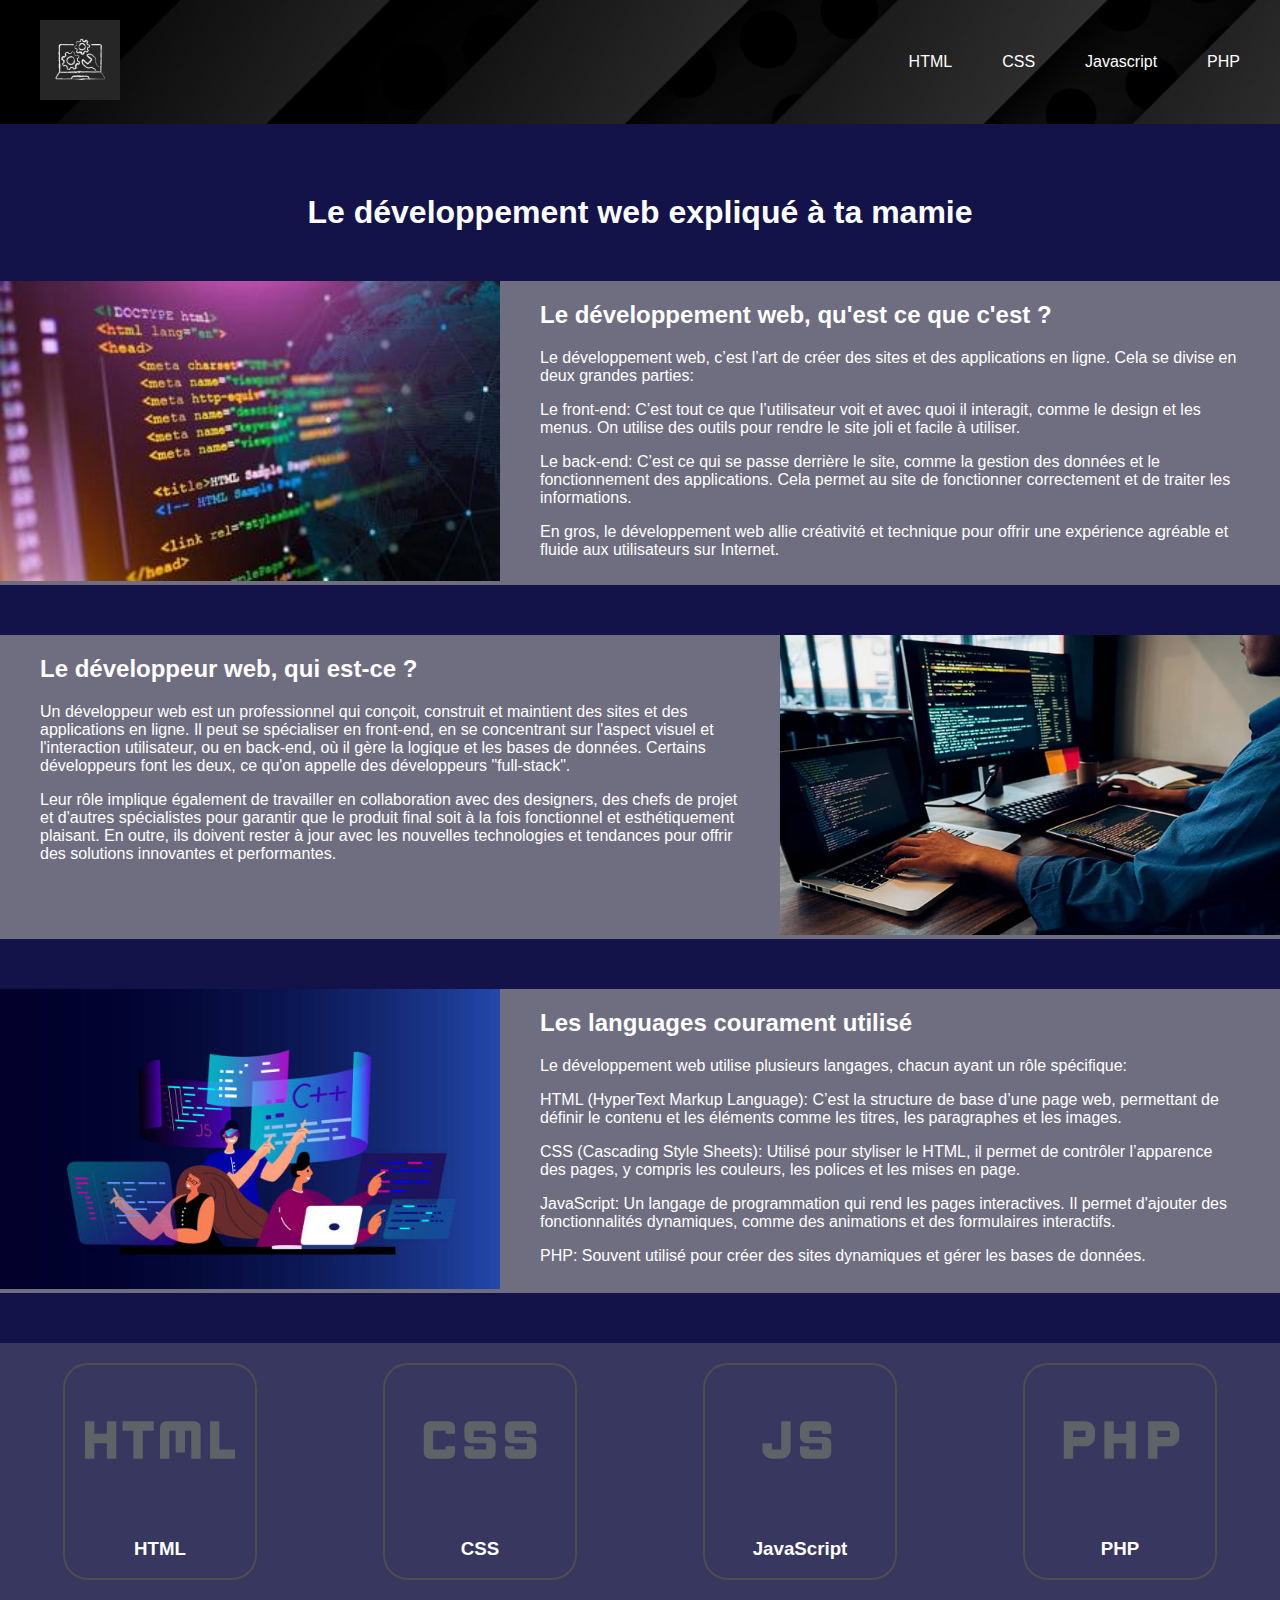
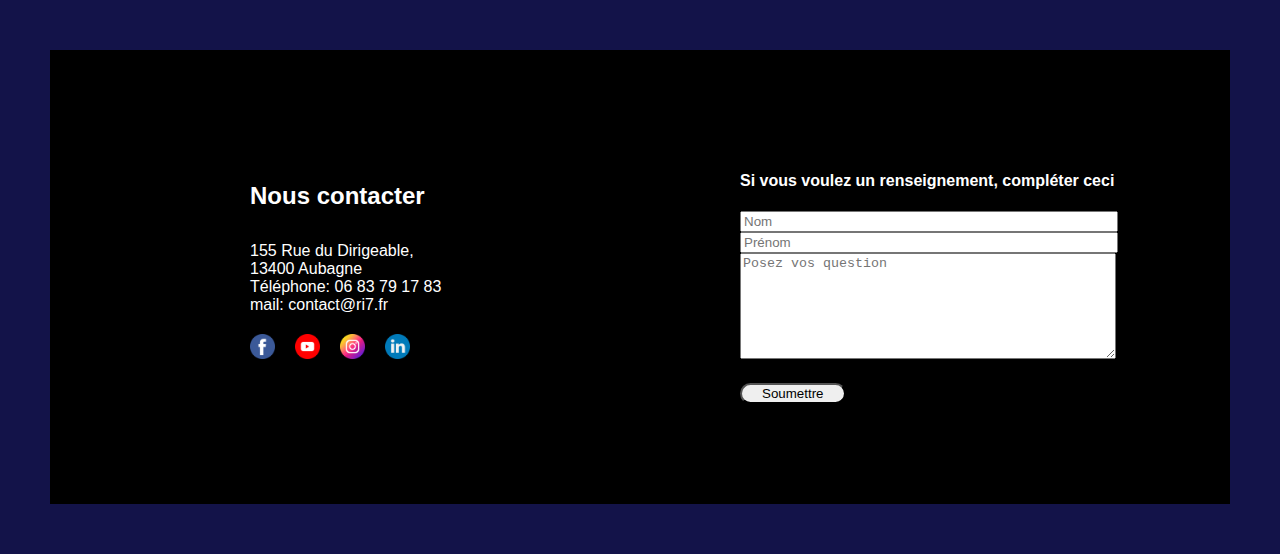
<file: index.html>
<!DOCTYPE html>
<html lang="fr">
<head>
    <meta charset="UTF-8">
    <meta name="viewport" content="width=device-width, initial-scale=1.0">
    <link rel="stylesheet" href="./assets/style.css">
    <title>La programmation expliqué au personnes âgées</title>
</head>
<body>
    <header>
        <div class="logo-container">
            <a href="/index.html">
                <img src="./assets/image/logo-ordi.jpg" alt="logo ordi">
            </a>
        </div>
        <div>
            <nav>
                <ul class="burger">
                    <li>
                        <a href="./pages/explicationhtml.html">HTML</a>
                    </li>
                    <li>
                        <a href="./pages/explicationcss.html">CSS</a>
                    </li>
                    <li>
                        <a href="./pages/explicationjs.html">Javascript</a>
                    </li>
                    <li>
                        <a href="./pages/explicationphp.html">PHP</a>
                    </li>
                </ul>
            </nav>
            <div class="burger-img">
                <img src="./assets/image/logo-menu.svg" alt="">
            </div>
        </div>
    </header>
    <main>
        <h1>Le développement web expliqué à ta mamie</h1>
        <section class="first-section">
            <div class="photo">
                <img src="./assets/image/photo-developpement-web.jpg" alt="ligne de code">
            </div>
            <div class="first-text">
                <h2>Le développement web, qu'est ce que c'est ?</h2>
                <p>Le développement web, c’est l’art de créer des sites et des applications en ligne. Cela se divise en deux grandes parties:</p>
                <p>Le front-end: C’est tout ce que l’utilisateur voit et avec quoi il interagit, comme le design et les menus. On utilise des outils pour rendre le site joli et facile à utiliser.</p>
                <p>Le back-end: C’est ce qui se passe derrière le site, comme la gestion des données et le fonctionnement des applications. Cela permet au site de fonctionner correctement et de traiter les informations.</p>
                <p>En gros, le développement web allie créativité et technique pour offrir une expérience agréable et fluide aux utilisateurs sur Internet.</p>
            </div>
        </section>
        <section class="second-section">
            <div class="photo">
                <img src="./assets/image/photo-developpeur-web.jpg" alt="personne entrain de développer">
            </div>
            <div class="second-text">
                <h2>Le développeur web, qui est-ce ?</h2>
                <p>Un développeur web est un professionnel qui conçoit, construit et maintient des sites et des applications en ligne. Il peut se spécialiser en front-end, en se concentrant sur l'aspect visuel et l'interaction utilisateur, ou en back-end, où il gère la logique et les bases de données. Certains développeurs font les deux, ce qu'on appelle des développeurs "full-stack".</p>
                <p>Leur rôle implique également de travailler en collaboration avec des designers, des chefs de projet et d'autres spécialistes pour garantir que le produit final soit à la fois fonctionnel et esthétiquement plaisant. En outre, ils doivent rester à jour avec les nouvelles technologies et tendances pour offrir des solutions innovantes et performantes.</p>
            </div>
        </section>
        <section class="tree-section">
            <div class="photo">
                <img src="./assets/image/photo-language.jpg" alt="shéma de language html css js">
            </div>
            <div class="tree-text">
                <h2>Les languages courament utilisé</h2>
                <p>Le développement web utilise plusieurs langages, chacun ayant un rôle spécifique:</p>
                <p>HTML (HyperText Markup Language): C’est la structure de base d’une page web, permettant de définir le contenu et les éléments comme les titres, les paragraphes et les images.</p>
                <p>CSS (Cascading Style Sheets): Utilisé pour styliser le HTML, il permet de contrôler l’apparence des pages, y compris les couleurs, les polices et les mises en page.</p>
                <p>JavaScript: Un langage de programmation qui rend les pages interactives. Il permet d'ajouter des fonctionnalités dynamiques, comme des animations et des formulaires interactifs.</p>
                <p>PHP: Souvent utilisé pour créer des sites dynamiques et gérer les bases de données.</p>
            </div>
        </section>
        <section class="link-logo">
            <div>
                <a href="./pages/explicationhtml.html">
                    <img src="./assets/image/logo-html.svg" alt="html">
                </a>
                <h3>HTML</h3>
            </div>
            <div>
                <a href="./pages/explicationcss.html">
                    <img src="./assets/image/logo-css.svg" alt="css">
                </a>
                <h3>CSS</h3>
            </div>
            <div>
                <a href="./pages/explicationjs.html">
                    <img src="./assets/image/logo-js.svg" alt="js">
                </a>
                <h3>JavaScript</h3>
            </div>
            <div>
                <a href="./pages/explicationphp.html">
                    <img src="./assets/image/logo-php.svg" alt="php">
                </a>
                <h3>PHP</h3>
            </div>
        </section>
    </main>
    <footer>
        <section class="contact">
            <h4>Nous contacter</h4>
            <p>155 Rue du Dirigeable, <br> 13400 Aubagne</p>
            <a href="tel:0683791783"> Téléphone: 06 83 79 17 83</a>
            <a href="mailto:contact@ri7.fr">mail: contact@ri7.fr</a>
            <div class="social-media">
                <a href="https://www.facebook.com/">
                    <img src="./assets/image/facebook.png" alt="">
                </a>
                <a href="https://www.youtube.com/">
                    <img src="./assets/image/youtube.png" alt="">
                </a>
                <a href="https://www.instagram.com/zeraldo_/">
                    <img src="./assets/image/instagram.png" alt="">
                </a>
                <a href="https://www.linkedin.com/in/chlo%C3%A9-pieront-9a249021a/">
                    <img src="./assets/image/linkedin.png" alt="">
                </a>
            </div>
        </section>
        <section class="formulaire">
            <h4>Si vous voulez un renseignement, compléter ceci</h4>
            <div>
                <form action="#" method="post">
                    <input type="text" placeholder="Nom" />
                </form>
                <form action="#" method="post">
                    <input type="text" placeholder="Prénom" />
                </form>
                <form action="#">
                    <textarea class="area-contact" name="messages" placeholder="Posez vos question"></textarea>
                </form>
            </div>
            <button class="envoie">Soumettre</button>
        </section>
    </footer>
</body>
</html>
</file>
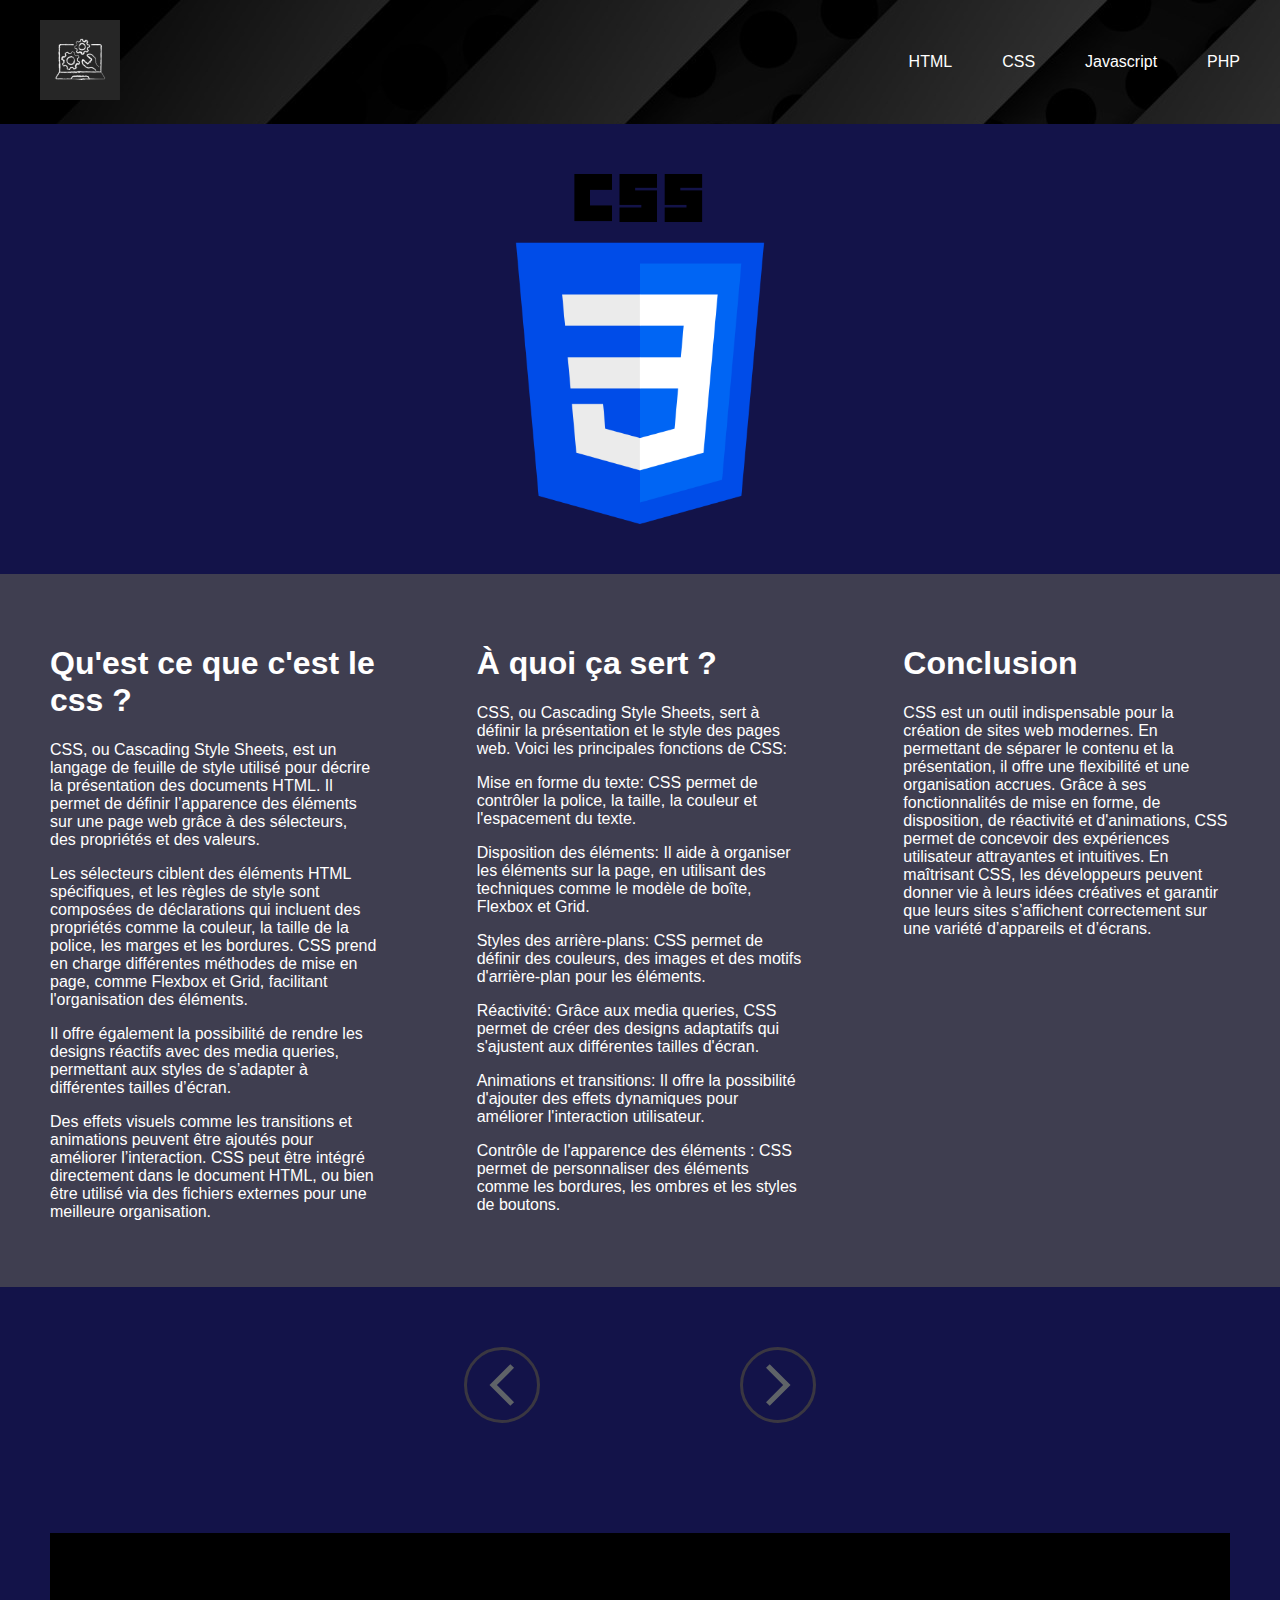
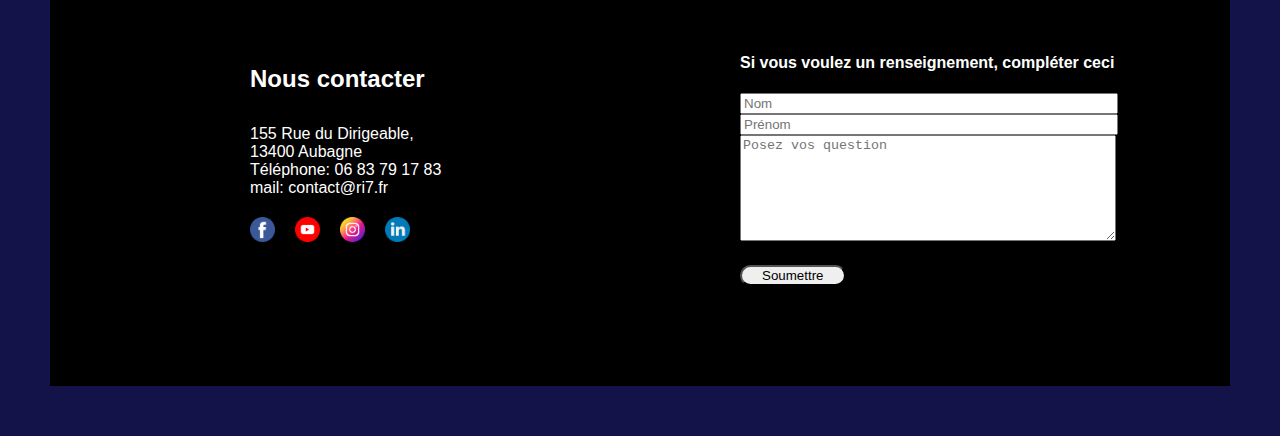
<file: pages/explicationcss.html>
<!DOCTYPE html>
<html lang="fr">
<head>
    <meta charset="UTF-8">
    <meta name="viewport" content="width=device-width, initial-scale=1.0">
    <link rel="stylesheet" href="../assets/explicationcss.css">
    <title>C'est quoi le css ?</title>
</head>
<body>
    <header>
        <div class="logo-container">
            <a href="/index.html">
                <img src="../assets/image/logo-ordi.jpg" alt="logo ordi">
            </a>
        </div>
        <div>
            <nav class="burger">
                <ul>
                    <li>
                        <a href="/pages/explicationhtml.html">HTML</a>
                    </li>
                    <li>
                        <a href="/pages/explicationcss.html">CSS</a>
                    </li>
                    <li>
                        <a href="/pages/explicationjs.html">Javascript</a>
                    </li>
                    <li>
                        <a href="/pages/explicationphp.html">PHP</a>
                    </li>
                </ul>
            </nav>
            <div class="burger-img">
                <img src="../assets/image/logo-menu.svg" alt="">
            </div>
        </div>
    </header>
    <main>
        <div class="logo-css">
            <img src="../assets/image/logo-css(2).png" alt="">
        </div>
        <section class="blabla">
            <article>
                <h1>Qu'est ce que c'est le css ?</h1>
                <p>CSS, ou Cascading Style Sheets, est un langage de feuille de style utilisé pour décrire la présentation des documents HTML. Il permet de définir l’apparence des éléments sur une page web grâce à des sélecteurs, des propriétés et des valeurs.</p>
                <p>Les sélecteurs ciblent des éléments HTML spécifiques, et les règles de style sont composées de déclarations qui incluent des propriétés comme la couleur, la taille de la police, les marges et les bordures. CSS prend en charge différentes méthodes de mise en page, comme Flexbox et Grid, facilitant l'organisation des éléments.</p>
                <p>Il offre également la possibilité de rendre les designs réactifs avec des media queries, permettant aux styles de s’adapter à différentes tailles d’écran.</p>
                <p>Des effets visuels comme les transitions et animations peuvent être ajoutés pour améliorer l’interaction. CSS peut être intégré directement dans le document HTML, ou bien être utilisé via des fichiers externes pour une meilleure organisation.</p>
            </article>
            <article>
                <h1>À quoi ça sert ?</h1>
                <p>CSS, ou Cascading Style Sheets, sert à définir la présentation et le style des pages web. Voici les principales fonctions de CSS:</p>
                <p>Mise en forme du texte: CSS permet de contrôler la police, la taille, la couleur et l'espacement du texte.</p>
                <p>Disposition des éléments: Il aide à organiser les éléments sur la page, en utilisant des techniques comme le modèle de boîte, Flexbox et Grid.</p>
                <p>Styles des arrière-plans: CSS permet de définir des couleurs, des images et des motifs d'arrière-plan pour les éléments.</p>
                <p>Réactivité: Grâce aux media queries, CSS permet de créer des designs adaptatifs qui s'ajustent aux différentes tailles d'écran.</p>
                <p>Animations et transitions: Il offre la possibilité d'ajouter des effets dynamiques pour améliorer l'interaction utilisateur.</p>
                <p>Contrôle de l'apparence des éléments : CSS permet de personnaliser des éléments comme les bordures, les ombres et les styles de boutons.</p>
            </article>
            <article>
                <h1>Conclusion</h1>
                <p>CSS est un outil indispensable pour la création de sites web modernes. En permettant de séparer le contenu et la présentation, il offre une flexibilité et une organisation accrues. Grâce à ses fonctionnalités de mise en forme, de disposition, de réactivité et d'animations, CSS permet de concevoir des expériences utilisateur attrayantes et intuitives. En maîtrisant CSS, les développeurs peuvent donner vie à leurs idées créatives et garantir que leurs sites s’affichent correctement sur une variété d’appareils et d’écrans.</p>
            </article>
        </section>
        <div class="arrow">
            <a href="/pages/explicationhtml.html">
                <img src="../assets/image/arrow-back.svg" alt="">
            </a>
            <a href="/pages/explicationjs.html">
                <img src="../assets/image/arrow-forward.svg" alt="">
            </a>
        </div>
    </main>
    <footer>
        <section class="contact">
            <h4>Nous contacter</h4>
            <p>155 Rue du Dirigeable, <br> 13400 Aubagne</p>
            <a href="tel:0683791783"> Téléphone: 06 83 79 17 83</a>
            <a href="mailto:contact@ri7.fr">mail: contact@ri7.fr</a>
            <div class="social-media">
                <a href="https://www.facebook.com/">
                    <img src="../assets/image/facebook.png" alt="">
                </a>
                <a href="https://www.youtube.com/">
                    <img src="../assets/image/youtube.png" alt="">
                </a>
                <a href="https://www.instagram.com/zeraldo_/">
                    <img src="../assets/image/instagram.png" alt="">
                </a>
                <a href="https://www.linkedin.com/in/chlo%C3%A9-pieront-9a249021a/">
                    <img src="../assets/image/linkedin.png" alt="">
                </a>
            </div>
        </section>
        <section class="formulaire">
            <h4>Si vous voulez un renseignement, compléter ceci</h4>
            <div>
                <form action="#" method="post">
                    <input type="text" placeholder="Nom" />
                </form>
                <form action="#" method="post">
                    <input type="text" placeholder="Prénom" />
                </form>
                <form action="#">
                    <textarea class="area-contact" name="messages" placeholder="Posez vos question"></textarea>
                </form>
            </div>
            <button class="envoie">Soumettre</button>
        </section>
    </footer>
</body>
</html>
</file>
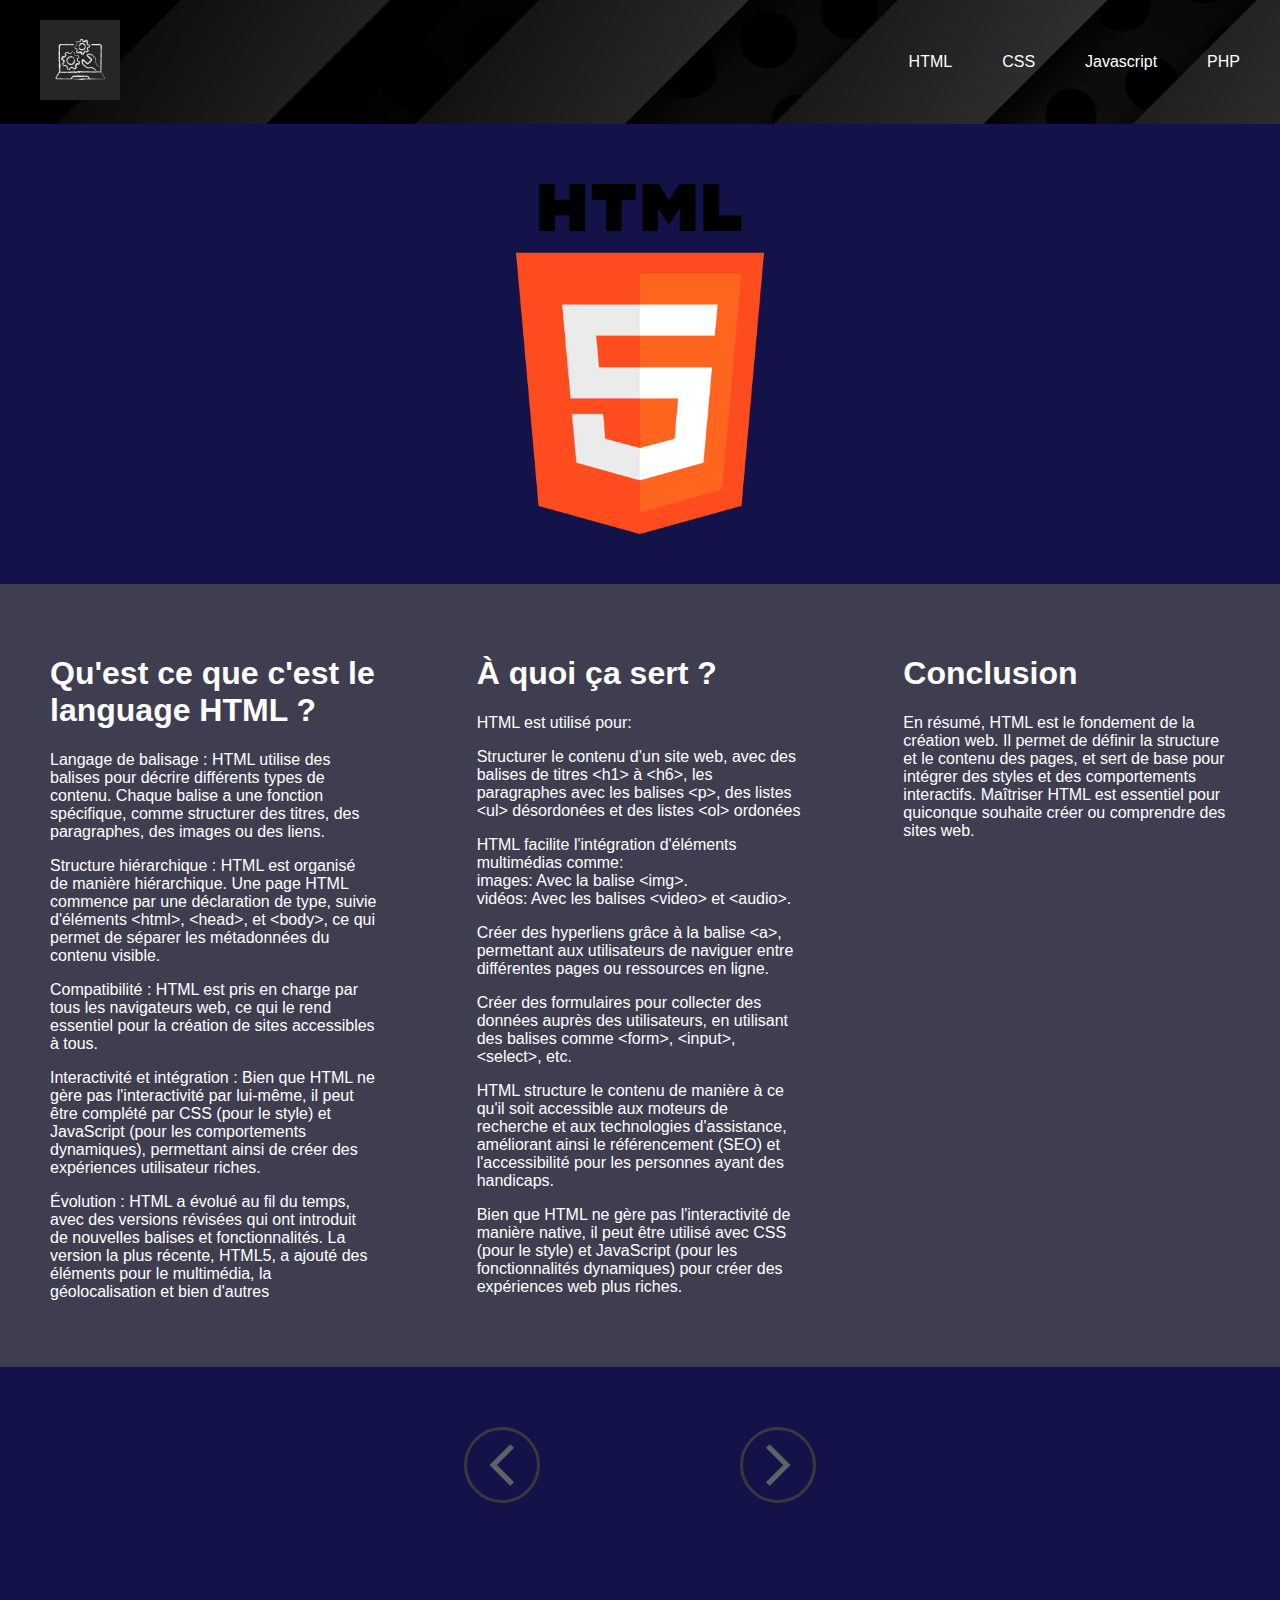
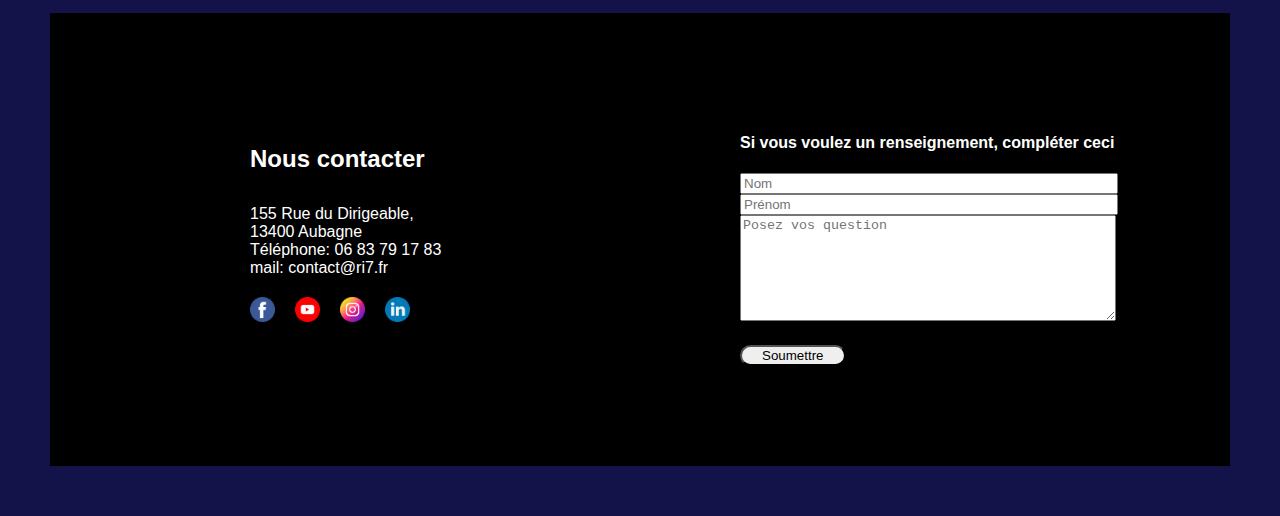
<file: pages/explicationhtml.html>
<!DOCTYPE html>
<html lang="fr">
<head>
    <meta charset="UTF-8">
    <meta name="viewport" content="width=device-width, initial-scale=1.0">
    <link rel="stylesheet" href="../assets/explicationhtml.css">
    <title>C'est quoi le HTML</title>
</head>
<body>
    <header>
        <div class="logo-container">
            <a href="/index.html">
                <img src="../assets/image/logo-ordi.jpg" alt="logo ordi">
            </a>
        </div>
        <div>
            <nav>
                <ul class="burger">
                    <li>
                        <a href="/pages/explicationhtml.html">HTML</a>
                    </li>
                    <li>
                        <a href="explicationcss.html">CSS</a>
                    </li>
                    <li>
                        <a href="explicationjs.html">Javascript</a>
                    </li>
                    <li>
                        <a href="explicationphp.html">PHP</a>
                    </li>
                </ul>
            </nav>
            <div class="burger-img">
                <img src="../assets/image/logo-menu.svg" alt="">
            </div>
        </div>
    </header>
    <main>
        <div class="logo-html">
            <img src="../assets/image/logo-html(2).png" alt="">
        </div>
        <section class="blabla">
            <article>
                <h1>Qu'est ce que c'est le language HTML ?</h1>
                <p>Langage de balisage : HTML utilise des balises pour décrire différents types de contenu. Chaque balise a une fonction spécifique, comme structurer des titres, des paragraphes, des images ou des liens.</p>
                <p>Structure hiérarchique : HTML est organisé de manière hiérarchique. Une page HTML commence par une déclaration de type, suivie d'éléments &lt;html&gt;, &lt;head&gt;, et &lt;body&gt;, ce qui permet de séparer les métadonnées du contenu visible.</p>
                <p>Compatibilité : HTML est pris en charge par tous les navigateurs web, ce qui le rend essentiel pour la création de sites accessibles à tous.</p>
                <p>Interactivité et intégration : Bien que HTML ne gère pas l'interactivité par lui-même, il peut être complété par CSS (pour le style) et JavaScript (pour les comportements dynamiques), permettant ainsi de créer des expériences utilisateur riches.</p>
                <p>Évolution : HTML a évolué au fil du temps, avec des versions révisées qui ont introduit de nouvelles balises et fonctionnalités. La version la plus récente, HTML5, a ajouté des éléments pour le multimédia, la géolocalisation et bien d'autres</p>
            </article>
            <article>
                <h1>À quoi ça sert ?</h1>
                <p>HTML est utilisé pour:</p>
                <p>Structurer le contenu d’un site web, avec des balises de titres &lt;h1&gt; à &lt;h6&gt;, les paragraphes avec les balises &lt;p&gt;, des listes &lt;ul&gt; désordonées et des listes &lt;ol&gt; ordonées</p>
                <p>HTML facilite l'intégration d'éléments multimédias comme: <br> images: Avec la balise &lt;img&gt;. <br> vidéos: Avec les balises &lt;video&gt; et &lt;audio&gt;.</p>
                <p>Créer des hyperliens grâce à la balise &lt;a&gt;, permettant aux utilisateurs de naviguer entre différentes pages ou ressources en ligne.</p>
                <p>Créer des formulaires pour collecter des données auprès des utilisateurs, en utilisant des balises comme &lt;form&gt;, &lt;input&gt;, &lt;select&gt;, etc.</p>
                <p>HTML structure le contenu de manière à ce qu'il soit accessible aux moteurs de recherche et aux technologies d'assistance, améliorant ainsi le référencement (SEO) et l'accessibilité pour les personnes ayant des handicaps.</p>
                <p>Bien que HTML ne gère pas l'interactivité de manière native, il peut être utilisé avec CSS (pour le style) et JavaScript (pour les fonctionnalités dynamiques) pour créer des expériences web plus riches.</p>
            </article>
            <article>
                <h1>Conclusion</h1>
                <p>En résumé, HTML est le fondement de la création web. Il permet de définir la structure et le contenu des pages, et sert de base pour intégrer des styles et des comportements interactifs. Maîtriser HTML est essentiel pour quiconque souhaite créer ou comprendre des sites web.</p>
            </article>
        </section>
        <div class="arrow">
            <a href="/pages/explicationphp.html">
                <img src="../assets/image/arrow-back.svg" alt="">
            </a>
            <a href="/pages/explicationcss.html">
                <img src="../assets/image/arrow-forward.svg" alt="">
            </a>
        </div>
    </main>
    <footer>
        <section class="contact">
            <h4>Nous contacter</h4>
            <p>155 Rue du Dirigeable, <br> 13400 Aubagne</p>
            <a href="tel:0683791783"> Téléphone: 06 83 79 17 83</a>
            <a href="mailto:contact@ri7.fr">mail: contact@ri7.fr</a>
            <div class="social-media">
                <a href="https://www.facebook.com/">
                    <img src="../assets/image/facebook.png" alt="">
                </a>
                <a href="https://www.youtube.com/">
                    <img src="../assets/image/youtube.png" alt="">
                </a>
                <a href="https://www.instagram.com/zeraldo_/">
                    <img src="../assets/image/instagram.png" alt="">
                </a>
                <a href="https://www.linkedin.com/in/chlo%C3%A9-pieront-9a249021a/">
                    <img src="../assets/image/linkedin.png" alt="">
                </a>
            </div>
        </section>
        <section class="formulaire">
            <h4>Si vous voulez un renseignement, compléter ceci</h4>
            <div>
                <form action="#" method="post">
                    <input type="text" placeholder="Nom" />
                </form>
                <form action="#" method="post">
                    <input type="text" placeholder="Prénom" />
                </form>
                <form action="#">
                    <textarea class="area-contact" name="messages" placeholder="Posez vos question"></textarea>
                </form>
            </div>
            <button class="envoie">Soumettre</button>
        </section>
    </footer>
</body>
</html>
</file>
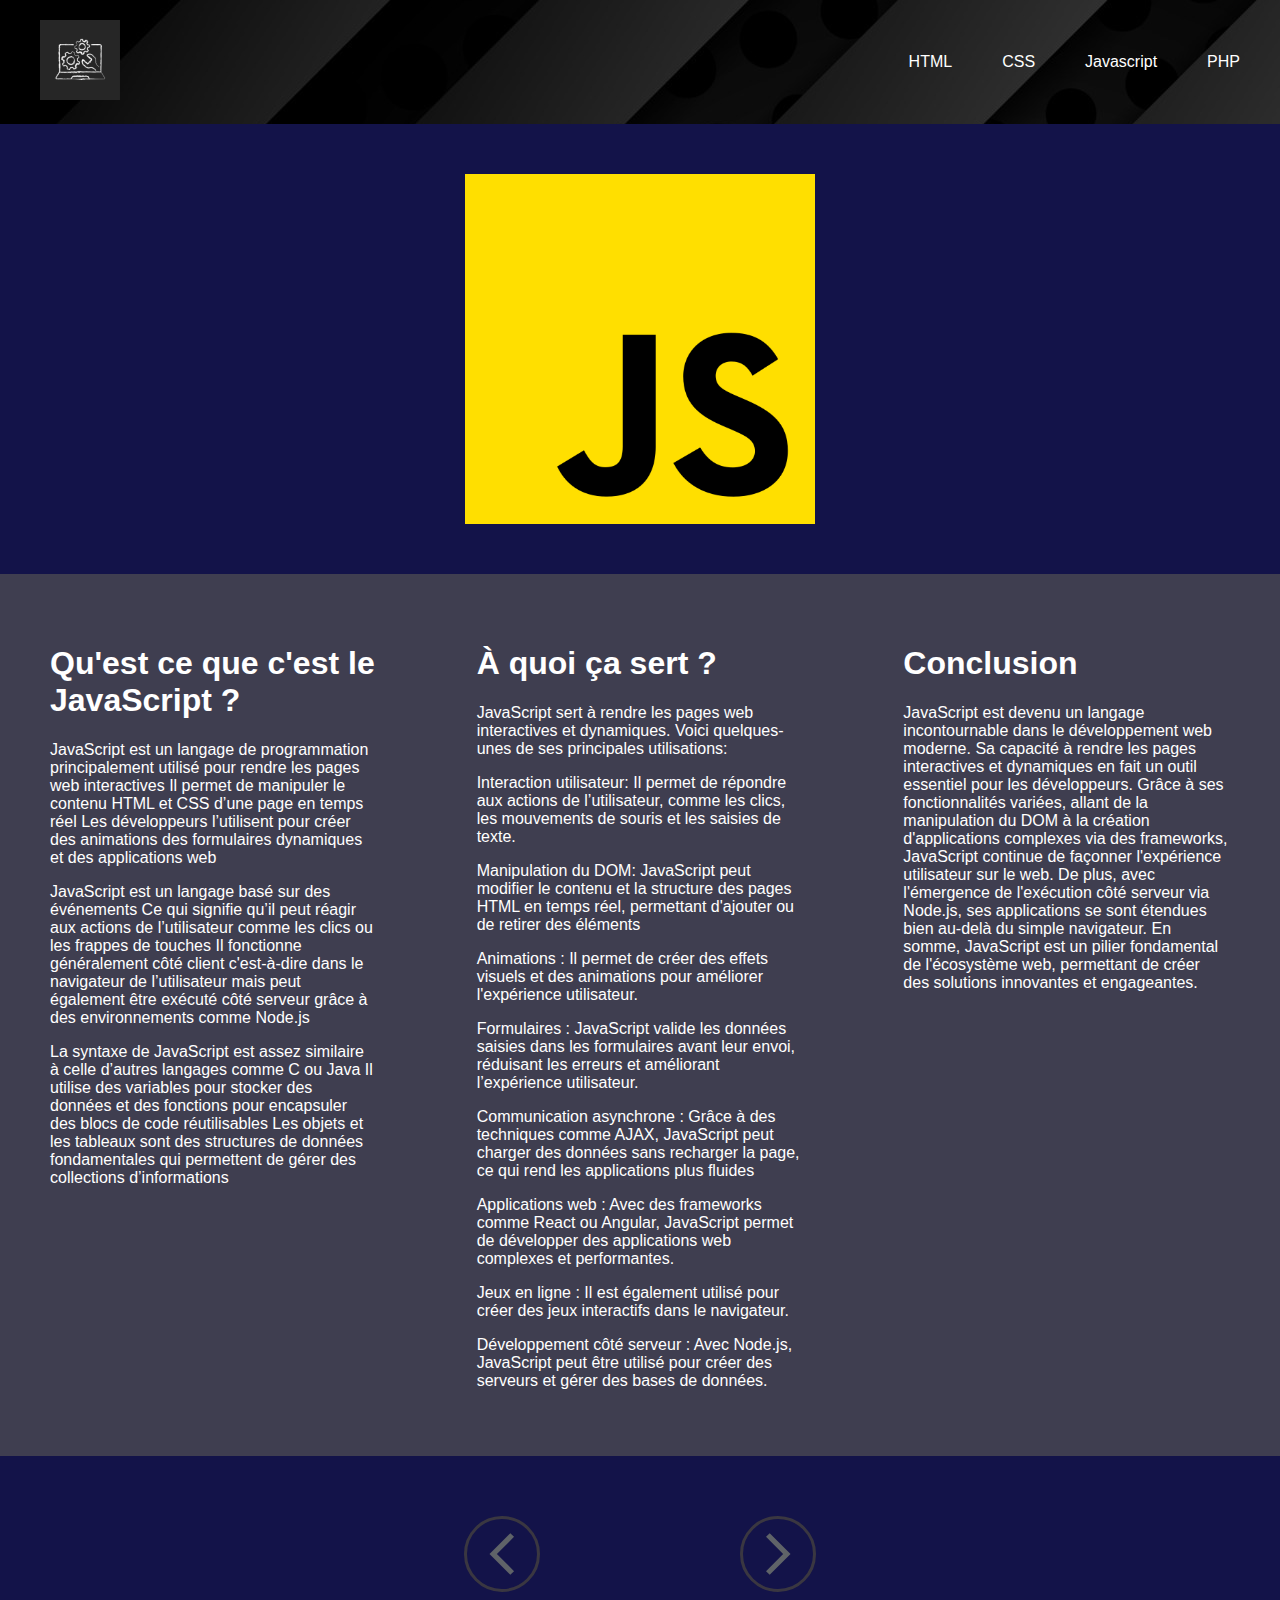
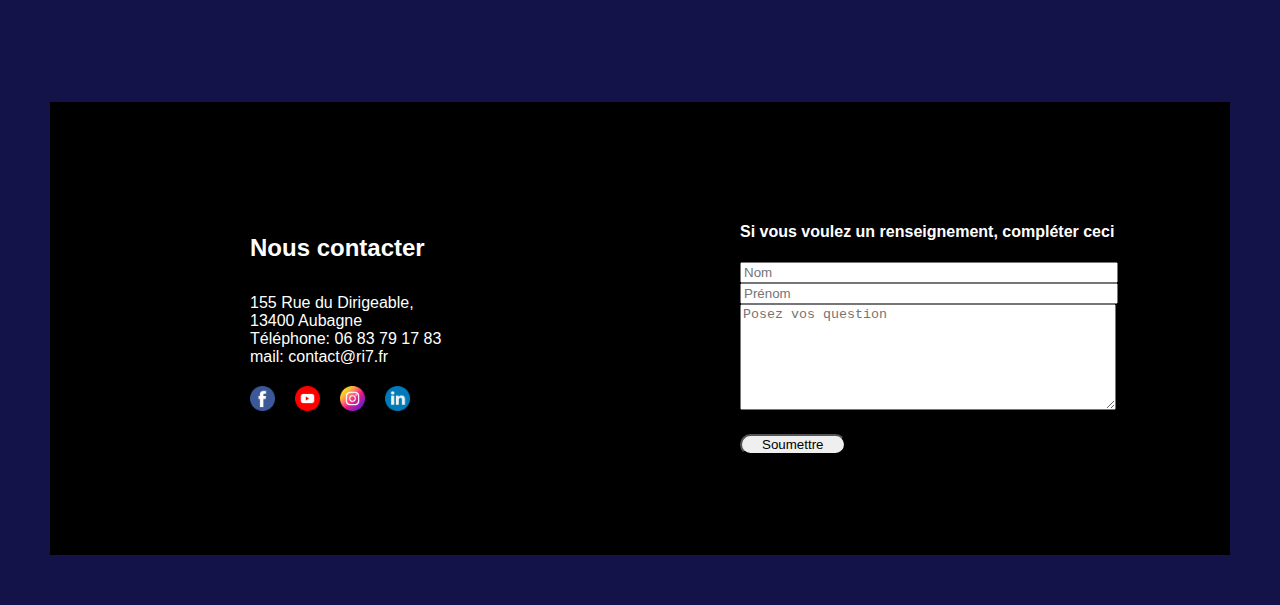
<file: pages/explicationjs.html>
<!DOCTYPE html>
<html lang="fr">
<head>
    <meta charset="UTF-8">
    <meta name="viewport" content="width=device-width, initial-scale=1.0">
    <link rel="stylesheet" href="../assets/explicationjs.css">
    <title>C'est quoi le Javascript</title>
</head>
<body>
    <header>
        <div class="logo-container">
            <a href="/index.html">
                <img src="../assets/image/logo-ordi.jpg" alt="logo ordi">
            </a>
        </div>
        <div>
            <nav class="burger">
                <ul>
                    <li>
                        <a href="/pages/explicationhtml.html">HTML</a>
                    </li>
                    <li>
                        <a href="/pages/explicationcss.html">CSS</a>
                    </li>
                    <li>
                        <a href="/pages/explicationjs.html">Javascript</a>
                    </li>
                    <li>
                        <a href="/pages/explicationphp.html">PHP</a>
                    </li>
                </ul>
            </nav>
            <div class="burger-img">
                <img src="../assets/image/logo-menu.svg" alt="">
            </div>
        </div>
    </header>
    <main>
        <div class="logo-js">
            <img src="../assets/image/logo-js(2).png" alt="">
        </div>
        <section class="blabla">
            <article>
                <h1>Qu'est ce que c'est le JavaScript ?</h1>
                <p>JavaScript est un langage de programmation principalement utilisé pour rendre les pages web interactives Il permet de manipuler le contenu HTML et CSS d’une page en temps réel Les développeurs l’utilisent pour créer des animations des formulaires dynamiques et des applications web</p>
                <p>JavaScript est un langage basé sur des événements Ce qui signifie qu’il peut réagir aux actions de l’utilisateur comme les clics ou les frappes de touches Il fonctionne généralement côté client c'est-à-dire dans le navigateur de l’utilisateur mais peut également être exécuté côté serveur grâce à des environnements comme Node.js</p>
                <p>La syntaxe de JavaScript est assez similaire à celle d’autres langages comme C ou Java Il utilise des variables pour stocker des données et des fonctions pour encapsuler des blocs de code réutilisables Les objets et les tableaux sont des structures de données fondamentales qui permettent de gérer des collections d’informations</p>
            </article>
            <article>
                <h1>À quoi ça sert ?</h1>
                <p>JavaScript sert à rendre les pages web interactives et dynamiques. Voici quelques-unes de ses principales utilisations:</p>
                <p>Interaction utilisateur: Il permet de répondre aux actions de l’utilisateur, comme les clics, les mouvements de souris et les saisies de texte.</p>
                <p>Manipulation du DOM: JavaScript peut modifier le contenu et la structure des pages HTML en temps réel, permettant d'ajouter ou de retirer des éléments</p>
                <p>Animations : Il permet de créer des effets visuels et des animations pour améliorer l'expérience utilisateur.</p>
                <p>Formulaires : JavaScript valide les données saisies dans les formulaires avant leur envoi, réduisant les erreurs et améliorant l’expérience utilisateur.</p>
                <p>Communication asynchrone : Grâce à des techniques comme AJAX, JavaScript peut charger des données sans recharger la page, ce qui rend les applications plus fluides</p>
                <p>Applications web : Avec des frameworks comme React ou Angular, JavaScript permet de développer des applications web complexes et performantes.</p>
                <p>Jeux en ligne : Il est également utilisé pour créer des jeux interactifs dans le navigateur.</p>
                <p>Développement côté serveur : Avec Node.js, JavaScript peut être utilisé pour créer des serveurs et gérer des bases de données.</p>
            </article>
            <article>
                <h1>Conclusion</h1>
                <p>JavaScript est devenu un langage incontournable dans le développement web moderne. Sa capacité à rendre les pages interactives et dynamiques en fait un outil essentiel pour les développeurs. Grâce à ses fonctionnalités variées, allant de la manipulation du DOM à la création d'applications complexes via des frameworks, JavaScript continue de façonner l'expérience utilisateur sur le web. De plus, avec l'émergence de l'exécution côté serveur via Node.js, ses applications se sont étendues bien au-delà du simple navigateur. En somme, JavaScript est un pilier fondamental de l'écosystème web, permettant de créer des solutions innovantes et engageantes.</p>
            </article>
        </section>
        <div class="arrow">
            <a href="/pages/explicationcss.html">
                <img src="../assets/image/arrow-back.svg" alt="">
            </a>
            <a href="/pages/explicationphp.html">
                <img src="../assets/image/arrow-forward.svg" alt="">
            </a>
        </div>
    </main>
    <footer>
        <section class="contact">
            <h4>Nous contacter</h4>
            <p>155 Rue du Dirigeable, <br> 13400 Aubagne</p>
            <a href="tel:0683791783"> Téléphone: 06 83 79 17 83</a>
            <a href="mailto:contact@ri7.fr">mail: contact@ri7.fr</a>
            <div class="social-media">
                <a href="https://www.facebook.com/">
                    <img src="../assets/image/facebook.png" alt="">
                </a>
                <a href="https://www.youtube.com/">
                    <img src="../assets/image/youtube.png" alt="">
                </a>
                <a href="https://www.instagram.com/zeraldo_/">
                    <img src="../assets/image/instagram.png" alt="">
                </a>
                <a href="https://www.linkedin.com/in/chlo%C3%A9-pieront-9a249021a/">
                    <img src="../assets/image/linkedin.png" alt="">
                </a>
            </div>
        </section>
        <section class="formulaire">
            <h4>Si vous voulez un renseignement, compléter ceci</h4>
            <div>
                <form action="#" method="post">
                    <input type="text" placeholder="Nom" />
                </form>
                <form action="#" method="post">
                    <input type="text" placeholder="Prénom" />
                </form>
                <form action="#">
                    <textarea class="area-contact" name="messages" placeholder="Posez vos question"></textarea>
                </form>
            </div>
            <button class="envoie">Soumettre</button>
        </section>
    </footer>
</body>
</html>
</file>
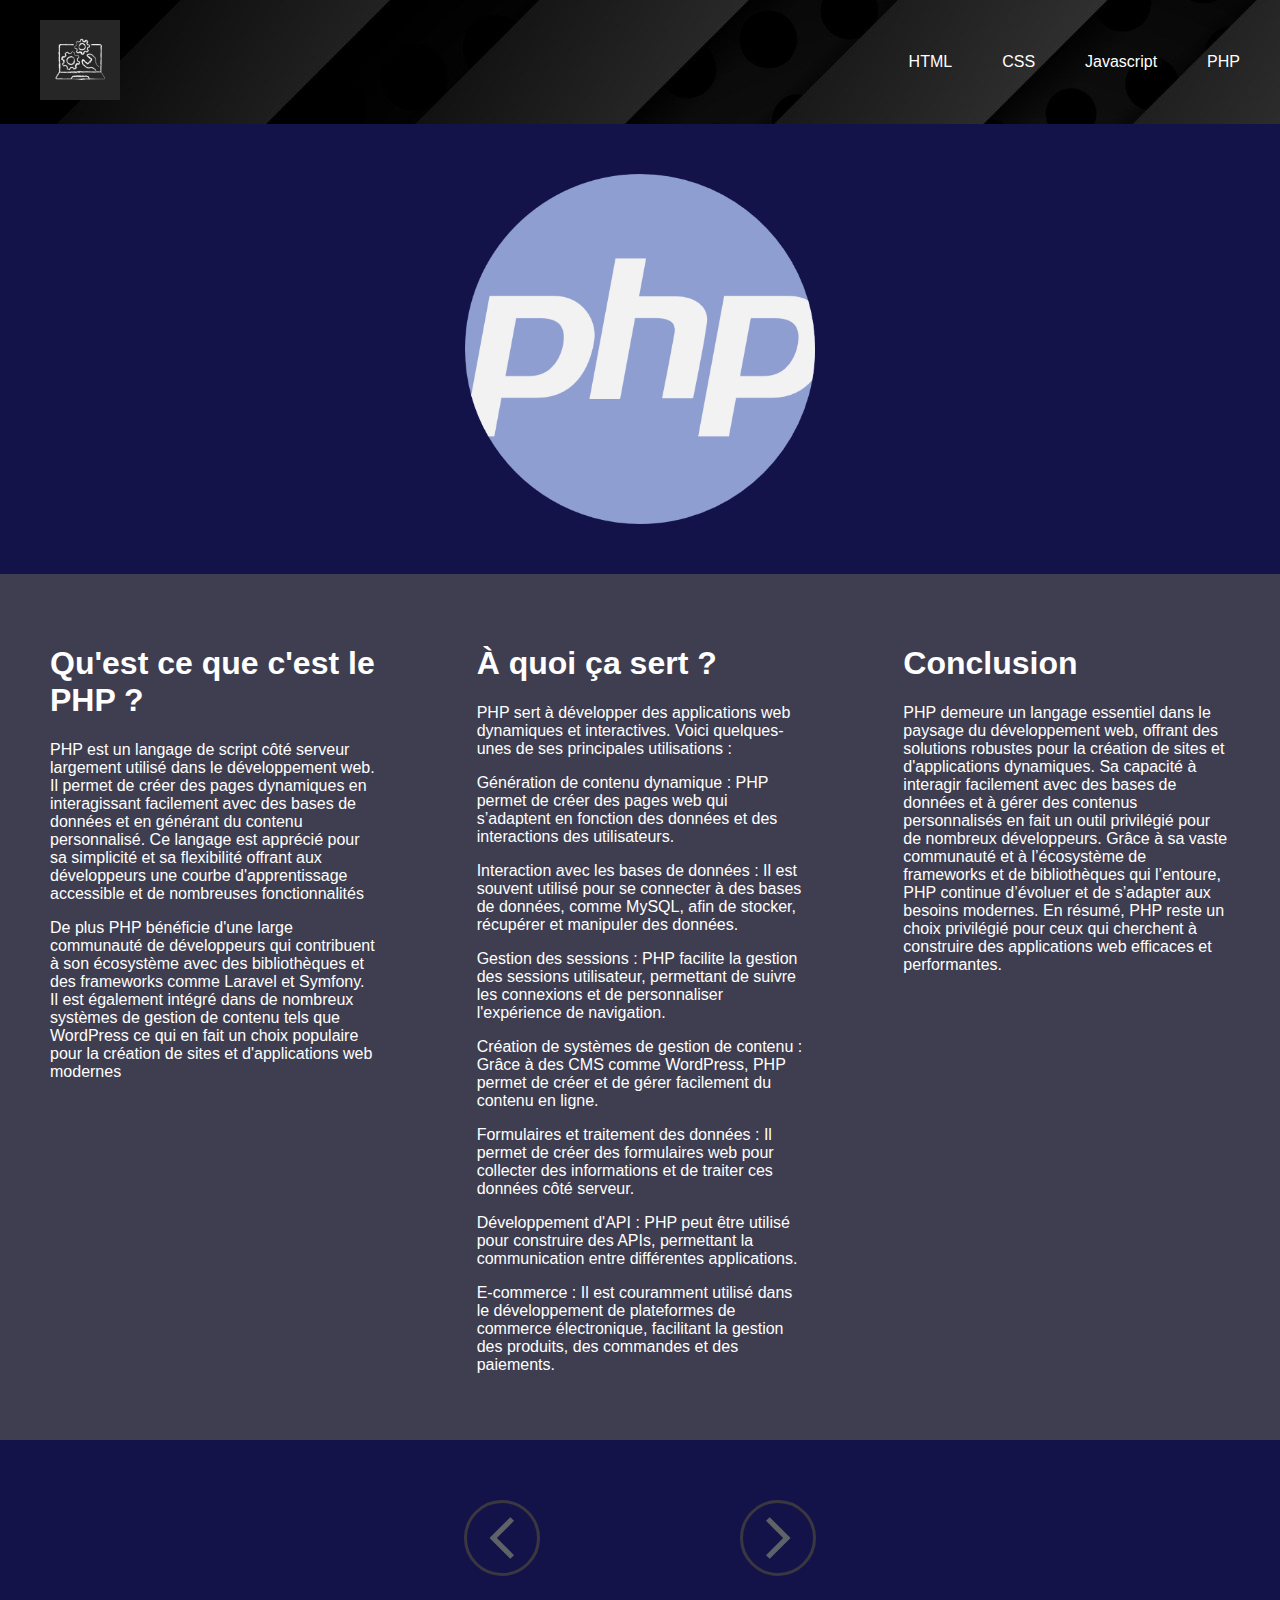
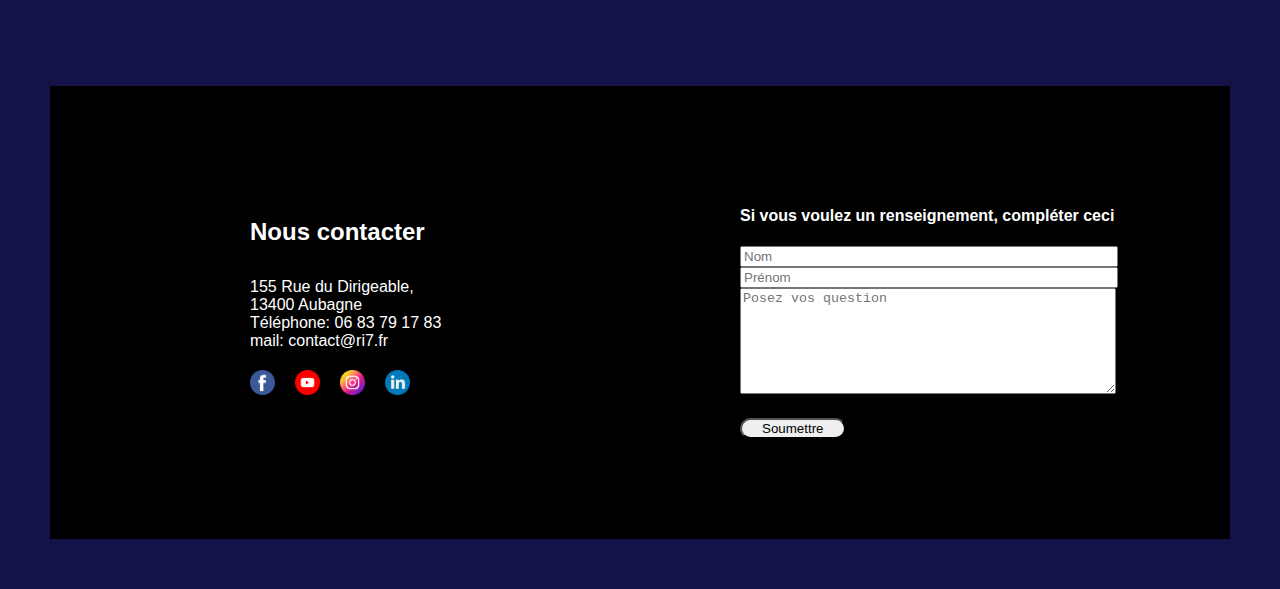
<file: pages/explicationphp.html>
<!DOCTYPE html>
<html lang="fr">
<head>
    <meta charset="UTF-8">
    <meta name="viewport" content="width=device-width, initial-scale=1.0">
    <link rel="stylesheet" href="../assets/explicationphp.css">
    <title>C'est quoi PHP</title>
</head>
<body>
    <header>
        <div class="logo-container">
            <a href="/index.html">
                <img src="../assets/image/logo-ordi.jpg" alt="logo ordi">
            </a>
        </div>
        <div>
            <nav class="burger">
                <ul>
                    <li>
                        <a href="/pages/explicationhtml.html">HTML</a>
                    </li>
                    <li>
                        <a href="/pages/explicationcss.html">CSS</a>
                    </li>
                    <li>
                        <a href="/pages/explicationjs.html">Javascript</a>
                    </li>
                    <li>
                        <a href="/pages/explicationphp.html">PHP</a>
                    </li>
                </ul>
            </nav>
            <div class="burger-img">
                <img src="../assets/image/logo-menu.svg" alt="">
            </div>
        </div>
    </header>
    <main>
        <div class="logo-php">
            <img src="../assets/image/logo-php(4).png" alt="">
        </div>
        <section class="blabla">
            <article>
                <h1>Qu'est ce que c'est le PHP ?</h1>
                <p>PHP est un langage de script côté serveur largement utilisé dans le développement web. Il permet de créer des pages dynamiques en interagissant facilement avec des bases de données et en générant du contenu personnalisé. Ce langage est apprécié pour sa simplicité et sa flexibilité offrant aux développeurs une courbe d'apprentissage accessible et de nombreuses fonctionnalités</p>
                <p>De plus PHP bénéficie d'une large communauté de développeurs qui contribuent à son écosystème avec des bibliothèques et des frameworks comme Laravel et Symfony. Il est également intégré dans de nombreux systèmes de gestion de contenu tels que WordPress ce qui en fait un choix populaire pour la création de sites et d'applications web modernes</p>
            </article>
            <article>
                <h1>À quoi ça sert ?</h1>
                <p>PHP sert à développer des applications web dynamiques et interactives. Voici quelques-unes de ses principales utilisations :</p>
                <p>Génération de contenu dynamique : PHP permet de créer des pages web qui s’adaptent en fonction des données et des interactions des utilisateurs.</p>
                <p>Interaction avec les bases de données : Il est souvent utilisé pour se connecter à des bases de données, comme MySQL, afin de stocker, récupérer et manipuler des données.</p>
                <p>Gestion des sessions : PHP facilite la gestion des sessions utilisateur, permettant de suivre les connexions et de personnaliser l'expérience de navigation.</p>
                <p>Création de systèmes de gestion de contenu : Grâce à des CMS comme WordPress, PHP permet de créer et de gérer facilement du contenu en ligne.</p>
                <p>Formulaires et traitement des données : Il permet de créer des formulaires web pour collecter des informations et de traiter ces données côté serveur.</p>
                <p>Développement d'API : PHP peut être utilisé pour construire des APIs, permettant la communication entre différentes applications.</p>
                <p>E-commerce : Il est couramment utilisé dans le développement de plateformes de commerce électronique, facilitant la gestion des produits, des commandes et des paiements.</p>
            </article>
            <article>
                <h1>Conclusion</h1>
                <p>PHP demeure un langage essentiel dans le paysage du développement web, offrant des solutions robustes pour la création de sites et d'applications dynamiques. Sa capacité à interagir facilement avec des bases de données et à gérer des contenus personnalisés en fait un outil privilégié pour de nombreux développeurs. Grâce à sa vaste communauté et à l’écosystème de frameworks et de bibliothèques qui l’entoure, PHP continue d’évoluer et de s’adapter aux besoins modernes. En résumé, PHP reste un choix privilégié pour ceux qui cherchent à construire des applications web efficaces et performantes.</p>
            </article>
        </section>
        <div class="arrow">
            <a href="/pages/explicationjs.html">
                <img src="../assets/image/arrow-back.svg" alt="">
            </a>
            <a href="/pages/explicationhtml.html">
                <img src="../assets/image/arrow-forward.svg" alt="">
            </a>
        </div>
    </main>
    <footer>
        <section class="contact">
            <h4>Nous contacter</h4>
            <p>155 Rue du Dirigeable, <br> 13400 Aubagne</p>
            <a href="tel:0683791783"> Téléphone: 06 83 79 17 83</a>
            <a href="mailto:contact@ri7.fr">mail: contact@ri7.fr</a>
            <div class="social-media">
                <a href="https://www.facebook.com/">
                    <img src="../assets/image/facebook.png" alt="">
                </a>
                <a href="https://www.youtube.com/">
                    <img src="../assets/image/youtube.png" alt="">
                </a>
                <a href="https://www.instagram.com/zeraldo_/">
                    <img src="../assets/image/instagram.png" alt="">
                </a>
                <a href="https://www.linkedin.com/in/chlo%C3%A9-pieront-9a249021a/">
                    <img src="../assets/image/linkedin.png" alt="">
                </a>
            </div>
        </section>
        <section class="formulaire">
            <h4>Si vous voulez un renseignement, compléter ceci</h4>
            <div>
                <form action="#" method="post">
                    <input type="text" placeholder="Nom" />
                </form>
                <form action="#" method="post">
                    <input type="text" placeholder="Prénom" />
                </form>
                <form action="#">
                    <textarea class="area-contact" name="messages" placeholder="Posez vos question"></textarea>
                </form>
            </div>
            <button class="envoie">Soumettre</button>
        </section>
    </footer>
</body>
</html>
</file>
<file: assets/style.css>
body{
    font-family: Arial, Helvetica, sans-serif;
    margin: 0%;
    background-color: rgb(19, 19, 73);
    color: white;
}


/*header*/

header{
    background-image: url(./image/image-footer.jpg);
    display: flex;
    justify-content: space-between;
    align-items: center;
    padding: 20px;
}
.logo-container img{
    width: 80px;
    margin-left: 20px;
}
header ul{
    list-style-type: none;
    display: flex;
    flex-direction: row;
    gap: 50px;
    margin-right: 20px;
}
header ul a{
    color: white;
    text-decoration: none;
}

header .burger-img {
    display: none;
}


/*title*/


h1{
    text-align: center;
    margin-top: 70px;
}

/*1 section*/

.first-section{
    display: flex;
    flex-direction: row;
    justify-content: flex-start;
    background-color: rgba(157, 156, 156, 0.666);
    margin-top: 50px;
}
.photo img{
    width: 500px;
    height: 300px;
}
.first-text{
    margin-left: 40px;
    margin-right: 40px;
}

/*2 section*/

.second-section{
    display: flex;
    flex-direction: row-reverse;
    justify-content: flex-start;
    background-color: rgba(157, 156, 156, 0.666);
    margin-top: 50px;
}
.second-text{
    margin-left: 40px;
    margin-right: 40px;
}

/*3 section*/

.tree-section{
    display: flex;
    flex-direction: row;
    justify-content: flex-start;
    background-color: rgba(157, 156, 156, 0.666);
    margin-top: 50px;
}
.tree-text{
    margin-left: 40px;
    margin-right: 40px;
}

/*logo lien*/

.link-logo img{
    width: 150px;
}
.link-logo{
    display: flex;
    flex-direction: row;
    justify-content: space-around;
    margin-top: 50px;
    background-color: rgba(157, 156, 156, 0.268);
}
.link-logo div{
    border: solid rgb(81, 77, 77) 2px;
    margin-top: 20px;
    margin-bottom: 20px;
    padding-left: 20px;
    padding-right: 20px;
    border-radius: 25px;
    transform: scale(1);
    transition: transform 0.5s ease;
    text-align: center;
}
.link-logo div:hover{
    transform: scale(1.1);
}

/*footer*/


footer{
    display: flex;
    flex-direction: row;
    justify-content: center;
    padding-inline-start: 20%;
    margin: 50px;
    background-color: black;
    padding: 100px;
}
.social-media{
    display: flex;
    flex-direction: row;
    gap: 20px;
    margin-top: 20px;
}
.social-media img{
    width: 25px;
}
.contact a{
    text-decoration: none;
    color: white;
    display: flex;
    flex-direction: column;
    gap: 10px;
    margin: 0%;
    padding: 0%;
}
.contact p{
    margin: 0%;
    padding: 0%;
}
footer section{
    width: 50%;
}
.contact h4{
    font-size: x-large;
}
.formulaire input{
    width: 370px;
}
.area-contact{
    width: 370px;
    height: 100px;
}
.formulaire{
    margin-right: -200px;
}
.envoie{
    border-radius: 25px;
    padding-inline: 20px;
    margin-top: 20px;
    transition: background-color 0,5s ease;
}
.envoie:hover{
    background-color: rgb(242, 180, 66);
}

/*responsiv*/


@media screen and (max-width: 768px){
    header .burger-img {
        display: block;
    }
    header .burger-img img{
        width: 70px;
    }
    header .burger {
        display: none;
    }
    .first-section{
        display: flex;
        flex-direction: column;
        text-align: center;
        padding-bottom: 50px;
    }
    .photo{
        display: flex;
        justify-content: center;
        margin-top: 50px;
        margin-bottom: 50px;
    }


    .second-section{
        display: flex;
        flex-direction: column;
        text-align: center;
        padding-bottom: 50px;
    }


    .tree-section{
        display: flex;
        flex-direction: column;
        text-align: center;
        padding-bottom: 50px;
    }



    .link-logo{
        display: flex;
        flex-direction: column;
        align-items: center;
    }
    .link-logo div{
        width: 300px;
        display: flex;
        flex-direction: column;
    }




    footer{
        display: block;
        display: flex;
        align-items: center;
        flex-direction: column;
        text-align: center;
        padding: 40px;
    }
    .formulaire input{
        width: 200px;
    }
    .area-contact{
        width: 200px;
    }
    footer section{
        display: flex;
        align-items: center;
        flex-direction: column;
    }
    .envoie{
        padding-inline: 60px;
        font-size: larger;
    }
    .formulaire{
        margin: 0%;
    }
}
</file>
<file: assets/explicationcss.css>
body{
    font-family: Arial, Helvetica, sans-serif;
    margin: 0%;
    background-color: rgb(19, 19, 73);
    color: white;
}
header{
    background-image: url(./image/image-footer.jpg);
    display: flex;
    justify-content: space-between;
    align-items: center;
    padding: 20px;
}
.logo-container img{
    width: 80px;
    margin-left: 20px;
}
ul{
    list-style-type: none;
    display: flex;
    flex-direction: row;
    gap: 50px;
    margin-right: 20px;
}
ul a{
    color: white;
    text-decoration: none;
}
header .burger-img {
    display: none;
}




main{
    display: flex;
    flex-direction: column;
}
.blabla{
    display: flex;
    justify-content: center;
    background-color: rgba(85, 84, 84, 0.666);
    margin-top: 50px;
}
section article{
    width: 33%;
    margin: 50px;
}
.logo-css{
    display: flex;
    justify-content: center;
    align-items: center;
    margin-top: 50px;
}
.logo-css img{
    width: 350px;
}




.arrow{
    display: flex;
    justify-content: center;
    gap: 200px;
    margin: 60px;
}
.arrow a{
    border: solid rgba(67, 63, 63, 0.822);
    border-radius: 100%;
    width: 70px;
    height: 70px;
    display: flex;
    justify-content: center;
    transform: scale(1);
    transition: 0,5s ease;
    transition: background-color 0,5s ease;
    transition: border 0,5s ease;
}

.arrow a:hover{
    transform: scale(1.1);
    background-color: white;
    border: none;
}

.arrow img{
    width: 50px;
}



footer{
    display: flex;
    flex-direction: row;
    justify-content: center;
    padding-inline-start: 20%;
    margin: 50px;
    background-color: black;
    padding: 100px;
}
.social-media{
    display: flex;
    flex-direction: row;
    gap: 20px;
    margin-top: 20px;
}
.social-media img{
    width: 25px;
}
.contact a{
    text-decoration: none;
    color: white;
    display: flex;
    flex-direction: column;
    gap: 10px;
    margin: 0%;
    padding: 0%;
}
.contact p{
    margin: 0%;
    padding: 0%;
}
footer section{
    width: 50%;
}
.contact h4{
    font-size: x-large;
}
.formulaire input{
    width: 370px;
}
.area-contact{
    width: 370px;
    height: 100px;
}
.formulaire{
    margin-right: -200px;
}
.envoie{
    border-radius: 25px;
    padding-inline: 20px;
    margin-top: 20px;
    transition: background-color 0,5s ease;
}
.envoie:hover{
    background-color: rgb(242, 180, 66);
}





@media screen and (max-width: 768px){
    header .burger-img {
        display: block;
    }
    header .burger-img img{
        width: 70px;
    }
    header .burger {
        display: none;
    }



    section{
        display: flex;
        flex-direction: column;
        justify-content: center;
        width: 100%;
    }
    article{
        display: flex;
        justify-content: center;
        align-items: center;
        flex-direction: column;
        text-align: center;
    }
    section article{
        width: fit-content;
    }




    footer{
        display: block;
        display: flex;
        align-items: center;
        flex-direction: column;
        text-align: center;
        padding: 40px;
    }
    .formulaire input{
        width: 200px;
    }
    .area-contact{
        width: 200px;
    }
    footer section{
        display: flex;
        align-items: center;
        flex-direction: column;
    }
    .envoie{
        padding-inline: 60px;
        font-size: larger;
    }
    .formulaire{
        margin: 0%;
    }
}
</file>
<file: assets/explicationhtml.css>
body{
    font-family: Arial, Helvetica, sans-serif;
    margin: 0%;
    background-color: rgb(19, 19, 73);
    color: white;
}
header{
    background-image: url(./image/image-footer.jpg);
    display: flex;
    justify-content: space-between;
    align-items: center;
    padding: 20px;
}
.logo-container img{
    width: 80px;
    margin-left: 20px;
}
ul{
    list-style-type: none;
    display: flex;
    flex-direction: row;
    gap: 50px;
    margin-right: 20px;
}
ul a{
    color: white;
    text-decoration: none;
}
header .burger-img {
    display: none;
}



main{
    display: flex;
    flex-direction: column;
}
.blabla{
    display: flex;
    justify-content: center;
    background-color: rgba(85, 84, 84, 0.666);
    margin-top: 50px;
}
section article{
    width: 33%;
    margin: 50px;
}
.logo-html img{
    width: 350px;
}
.logo-html{
    display: flex;
    justify-content: center;
    margin-top: 60px;
}



.arrow{
    display: flex;
    justify-content: center;
    gap: 200px;
    margin: 60px;
}
.arrow a{
    border: solid rgba(67, 63, 63, 0.822);
    border-radius: 100%;
    width: 70px;
    height: 70px;
    display: flex;
    justify-content: center;
    transform: scale(1);
    transition: 0,5s ease;
    transition: background-color 0,5s ease;
    transition: border 0,5s ease;
}

.arrow a:hover{
    transform: scale(1.1);
    background-color: white;
    border: none;
}

.arrow img{
    width: 50px;
}



footer{
    display: flex;
    flex-direction: row;
    justify-content: center;
    padding-inline-start: 20%;
    margin: 50px;
    background-color: black;
    padding: 100px;
}
.social-media{
    display: flex;
    flex-direction: row;
    gap: 20px;
    margin-top: 20px;
}
.social-media img{
    width: 25px;
}
.contact a{
    text-decoration: none;
    color: white;
    display: flex;
    flex-direction: column;
    gap: 10px;
    margin: 0%;
    padding: 0%;
}
.contact p{
    margin: 0%;
    padding: 0%;
}
footer section{
    width: 50%;
}
.contact h4{
    font-size: x-large;
}
.formulaire input{
    width: 370px;
}
.area-contact{
    width: 370px;
    height: 100px;
}
.formulaire{
    margin-right: -200px;
}
.envoie{
    border-radius: 25px;
    padding-inline: 20px;
    margin-top: 20px;
    transition: background-color 0,5s ease;
}
.envoie:hover{
    background-color: rgb(242, 180, 66);
}






@media screen and (max-width: 768px){
    header .burger-img {
        display: block;
    }
    header .burger-img img{
        width: 70px;
    }
    header .burger {
        display: none;
    }


    section{
        display: flex;
        flex-direction: column;
        justify-content: center;
        width: 100%;
    }
    article{
        display: flex;
        justify-content: center;
        align-items: center;
        flex-direction: column;
        text-align: center;
    }
    section article{
        width: fit-content;
    }


    footer{
        display: block;
        display: flex;
        align-items: center;
        flex-direction: column;
        text-align: center;
        padding: 40px;
    }
    .formulaire input{
        width: 200px;
    }
    .area-contact{
        width: 200px;
    }
    footer section{
        display: flex;
        align-items: center;
        flex-direction: column;
    }
    .envoie{
        padding-inline: 60px;
        font-size: larger;
    }
    .formulaire{
        margin: 0%;
    }
    
}
</file>
<file: assets/explicationjs.css>
body{
    font-family: Arial, Helvetica, sans-serif;
    margin: 0%;
    background-color: rgb(19, 19, 73);
    color: white;
}
header{
    background-image: url(./image/image-footer.jpg);
    display: flex;
    justify-content: space-between;
    align-items: center;
    padding: 20px;
}
.logo-container img{
    width: 80px;
    margin-left: 20px;
}
ul{
    list-style-type: none;
    display: flex;
    flex-direction: row;
    gap: 50px;
    margin-right: 20px;
}
ul a{
    color: white;
    text-decoration: none;
}
header .burger-img {
    display: none;
}




main{
    display: flex;
    flex-direction: column;
}
.blabla{
    display: flex;
    justify-content: center;
    background-color: rgba(85, 84, 84, 0.666);
    margin-top: 50px;
}
section article{
    width: 33%;
    margin: 50px;
}
.logo-js{
    display: flex;
    justify-content: center;
    align-items: center;
    margin-top: 50px;
}
.logo-js img{
    width: 350px;
}


.arrow{
    display: flex;
    justify-content: center;
    gap: 200px;
    margin: 60px;
}
.arrow a{
    border: solid rgba(67, 63, 63, 0.822);
    border-radius: 100%;
    width: 70px;
    height: 70px;
    display: flex;
    justify-content: center;
    transform: scale(1);
    transition: 0,5s ease;
    transition: background-color 0,5s ease;
    transition: border 0,5s ease;
}

.arrow a:hover{
    transform: scale(1.1);
    background-color: white;
    border: none;
}

.arrow img{
    width: 50px;
}



footer{
    display: flex;
    flex-direction: row;
    justify-content: center;
    padding-inline-start: 20%;
    margin: 50px;
    background-color: black;
    padding: 100px;
}
.social-media{
    display: flex;
    flex-direction: row;
    gap: 20px;
    margin-top: 20px;
}
.social-media img{
    width: 25px;
}
.contact a{
    text-decoration: none;
    color: white;
    display: flex;
    flex-direction: column;
    gap: 10px;
    margin: 0%;
    padding: 0%;
}
.contact p{
    margin: 0%;
    padding: 0%;
}
footer section{
    width: 50%;
}
.contact h4{
    font-size: x-large;
}
.formulaire input{
    width: 370px;
}
.area-contact{
    width: 370px;
    height: 100px;
}
.formulaire{
    margin-right: -200px;
}
.envoie{
    border-radius: 25px;
    padding-inline: 20px;
    margin-top: 20px;
    transition: background-color 0,5s ease;
}
.envoie:hover{
    background-color: rgb(242, 180, 66);
}




@media screen and (max-width: 768px){
    header .burger-img {
        display: block;
    }
    header .burger-img img{
        width: 70px;
    }
    header .burger {
        display: none;
    }



    section{
        display: flex;
        flex-direction: column;
        justify-content: center;
        width: 100%;
    }
    article{
        display: flex;
        justify-content: center;
        align-items: center;
        flex-direction: column;
        text-align: center;
    }
    section article{
        width: fit-content;
    }



    footer{
        display: block;
        display: flex;
        align-items: center;
        flex-direction: column;
        text-align: center;
        padding: 40px;
    }
    .formulaire input{
        width: 200px;
    }
    .area-contact{
        width: 200px;
    }
    footer section{
        display: flex;
        align-items: center;
        flex-direction: column;
    }
    .envoie{
        padding-inline: 60px;
        font-size: larger;
    }
    .formulaire{
        margin: 0%;
    }
}
</file>
<file: assets/explicationphp.css>
body{
    font-family: Arial, Helvetica, sans-serif;
    margin: 0%;
    background-color: rgb(19, 19, 73);
    color: white;
}
header{
    background-image: url(./image/image-footer.jpg);
    display: flex;
    justify-content: space-between;
    align-items: center;
    padding: 20px;
}
.logo-container img{
    width: 80px;
    margin-left: 20px;
}
ul{
    list-style-type: none;
    display: flex;
    flex-direction: row;
    gap: 50px;
    margin-right: 20px;
}
ul a{
    color: white;
    text-decoration: none;
}
header .burger-img {
    display: none;
}



main{
    display: flex;
    flex-direction: column;
}
.blabla{
    display: flex;
    justify-content: center;
    background-color: rgba(85, 84, 84, 0.666);
    margin-top: 50px;
}
section article{
    width: 33%;
    margin: 50px;
}
.logo-php{
    display: flex;
    justify-content: center;
    align-items: center;
    margin-top: 50px;
}
.logo-php img{
    width: 350px;
}



.arrow{
    display: flex;
    justify-content: center;
    gap: 200px;
    margin: 60px;
}
.arrow a{
    border: solid rgba(67, 63, 63, 0.822);
    border-radius: 100%;
    width: 70px;
    height: 70px;
    display: flex;
    justify-content: center;
    transform: scale(1);
    transition: 0,5s ease;
    transition: background-color 0,5s ease;
    transition: border 0,5s ease;
}

.arrow a:hover{
    transform: scale(1.1);
    background-color: white;
    border: none;
}

.arrow img{
    width: 50px;
}


footer{
    display: flex;
    flex-direction: row;
    justify-content: center;
    padding-inline-start: 20%;
    margin: 50px;
    background-color: black;
    padding: 100px;
}
.social-media{
    display: flex;
    flex-direction: row;
    gap: 20px;
    margin-top: 20px;
}
.social-media img{
    width: 25px;
}
.contact a{
    text-decoration: none;
    color: white;
    display: flex;
    flex-direction: column;
    gap: 10px;
    margin: 0%;
    padding: 0%;
}
.contact p{
    margin: 0%;
    padding: 0%;
}
footer section{
    width: 50%;
}
.contact h4{
    font-size: x-large;
}
.formulaire input{
    width: 370px;
}
.area-contact{
    width: 370px;
    height: 100px;
}
.formulaire{
    margin-right: -200px;
}
.envoie{
    border-radius: 25px;
    padding-inline: 20px;
    margin-top: 20px;
    transition: background-color 0,5s ease;
}
.envoie:hover{
    background-color: rgb(242, 180, 66);
}




@media screen and (max-width: 768px){
    header .burger-img {
        display: block;
    }
    header .burger-img img{
        width: 70px;
    }
    header .burger {
        display: none;
    }



    section{
        display: flex;
        flex-direction: column;
        justify-content: center;
        width: 100%;
    }
    article{
        display: flex;
        justify-content: center;
        align-items: center;
        flex-direction: column;
        text-align: center;
    }
    section article{
        width: fit-content;
    }



    footer{
        display: block;
        display: flex;
        align-items: center;
        flex-direction: column;
        text-align: center;
        padding: 40px;
    }
    .formulaire input{
        width: 200px;
    }
    .area-contact{
        width: 200px;
    }
    footer section{
        display: flex;
        align-items: center;
        flex-direction: column;
    }
    .envoie{
        padding-inline: 60px;
        font-size: larger;
    }
    .formulaire{
        margin: 0%;
    }
}
</file>
